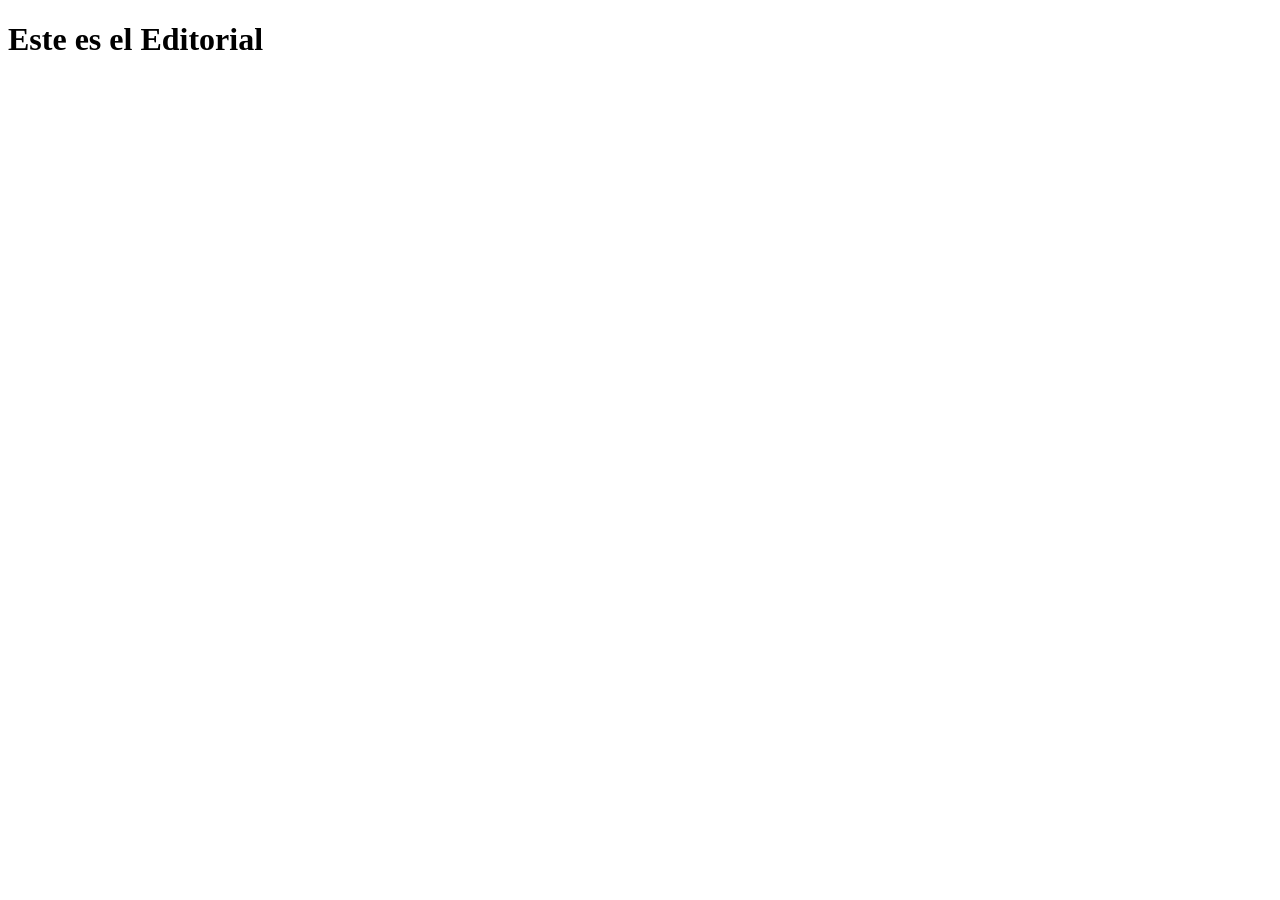
<file: biblioteca/templates/editorial.html>
<!DOCTYPE html>
<html lang="es">

<head>
    <meta charset="UTF-8">
    <meta name="viewport" content="width=device-width, initial-scale=1.0">
    <title>Editorial</title>
</head>

<body>
    <h1>Este es el Editorial</h1>
</body>

</html>
</file>
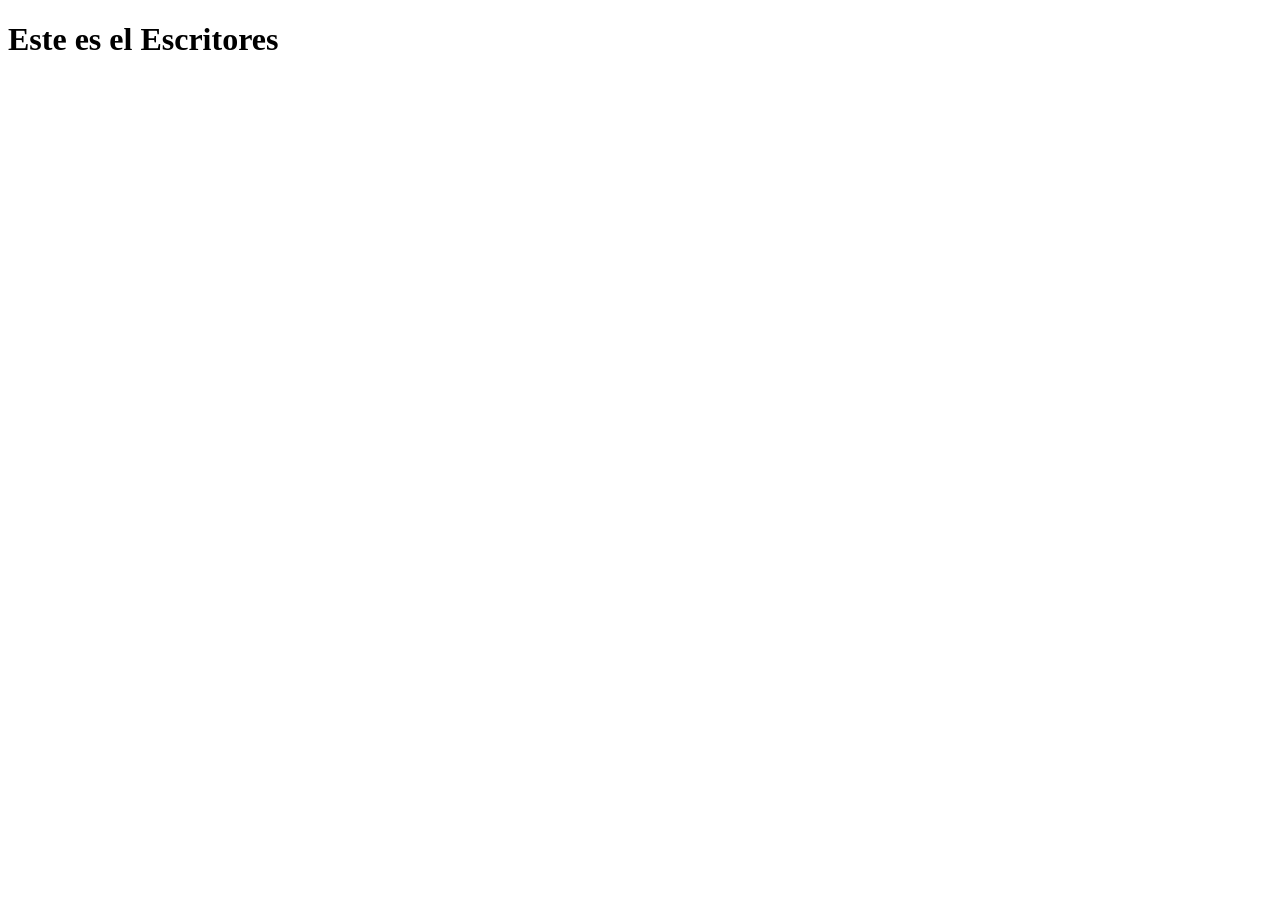
<file: biblioteca/templates/escritor.html>
<!DOCTYPE html>
<html lang="es">

<head>
    <meta charset="UTF-8">
    <meta name="viewport" content="width=device-width, initial-scale=1.0">
    <title>Escritores</title>
</head>

<body>
    <h1>Este es el Escritores</h1>
</body>

</html>
</file>
